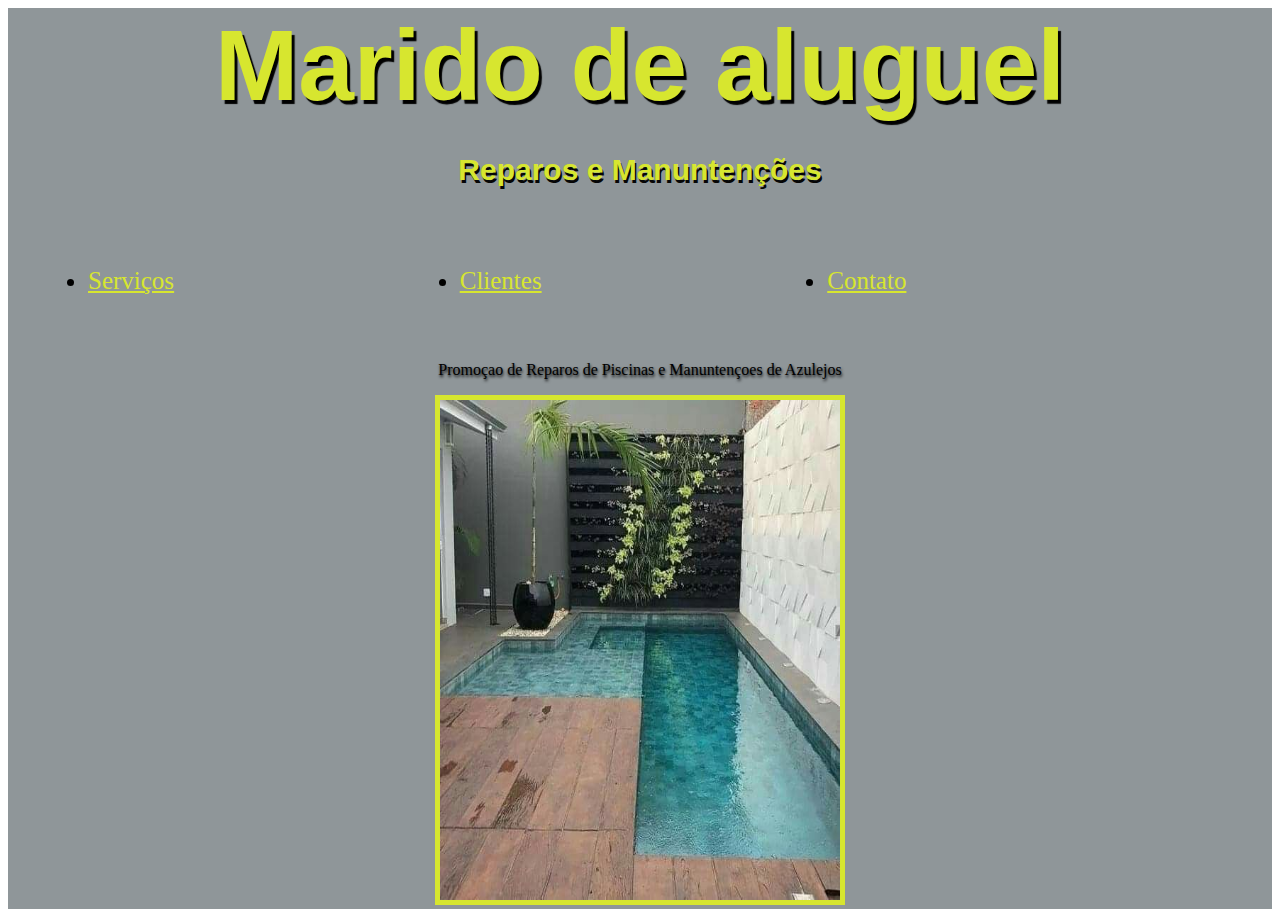
<file: index.html>
<!DOCTYPE html>
<html lang="en">
<head>
    <title>Pagina Principal</title>
    <link rel="stylesheet" href="index.css">
</head>
<body>
    <main class="container">
        <div class="topo">
            <h1 class="titulo">Marido de aluguel</h1>
            <h3 class="subtitulo">Reparos e Manuntenções </h3>
        </div>

        <nav class="menu">
            <li class="servicos"><a href="servicos.html">Serviços</a></li>
            <li class="clientes"><a href="clientes.html">Clientes</a></li>
            <li class="contato"><a href="contato.html">Contato</a></li>
        </nav>
       <div class="promocao" >
        <p class="texto">Promoçao de Reparos de Piscinas e Manuntençoes de Azulejos </p>
        <div class="imagem">
            <img src="./img/construcao2.jpg" alt="casa">
        </div>
    </div>

    </main>
</body>
</html>
</file>
<file: index.css>
.container {
    display: grid;
    grid-template: 
    'topo topo '
    'menu1 menu1'
    'promocao promocao';
    background-color: rgb(143, 150, 153);
}
.titulo {
    text-align: center;
    font-size: 100px;
    color:  rgb(215, 230, 47);
    font-family: Arial, Helvetica, sans-serif ;
    margin: 0px 0px 20px 0px;
    text-shadow: 3px 4px 1px black;
    
    
}
.subtitulo {
    text-align: center;
    font-size: 30px;
    color: rgb(215, 230, 47);
    font-family: 'Segoe UI', Tahoma, Geneva, Verdana, sans-serif;
    text-shadow: 1.5px 2.5px rgb(6, 6, 6);
    
}
a:hover {
    color:black;
}
a {
    color: rgb(215, 230, 47);
}
.topo {
    grid-area: topo;
}
.menu {
    grid-area: menu1;
    font-size: 25px;
    color: black;
    display: grid;
    grid-template-areas: 
    'servicos clientes contato';
}
.servicos{
    grid-area: servicos;
}
.contato {
    grid-area: contato;
}
.clientes {
    grid-area: clientes;
}
.promocao {
    grid-area: promocao;
}
.texto {
    text-shadow: 0.7px 1.5px 3px black;
    text-align: center;
}

li:hover {
    color: rgb(215, 230, 47) ;
}

p {
    color: rgb(0, 0, 0);
    
    
    
}
p:hover {
    color: rgb(215, 230, 47);
}

img {
    width: 400px;
    height: 500px;
    border: solid 5px  rgb(215, 230, 47);
    
}
.imagem {
    text-align: center;
}

nav {
   
    margin: 50px 80px;
}
</file>
